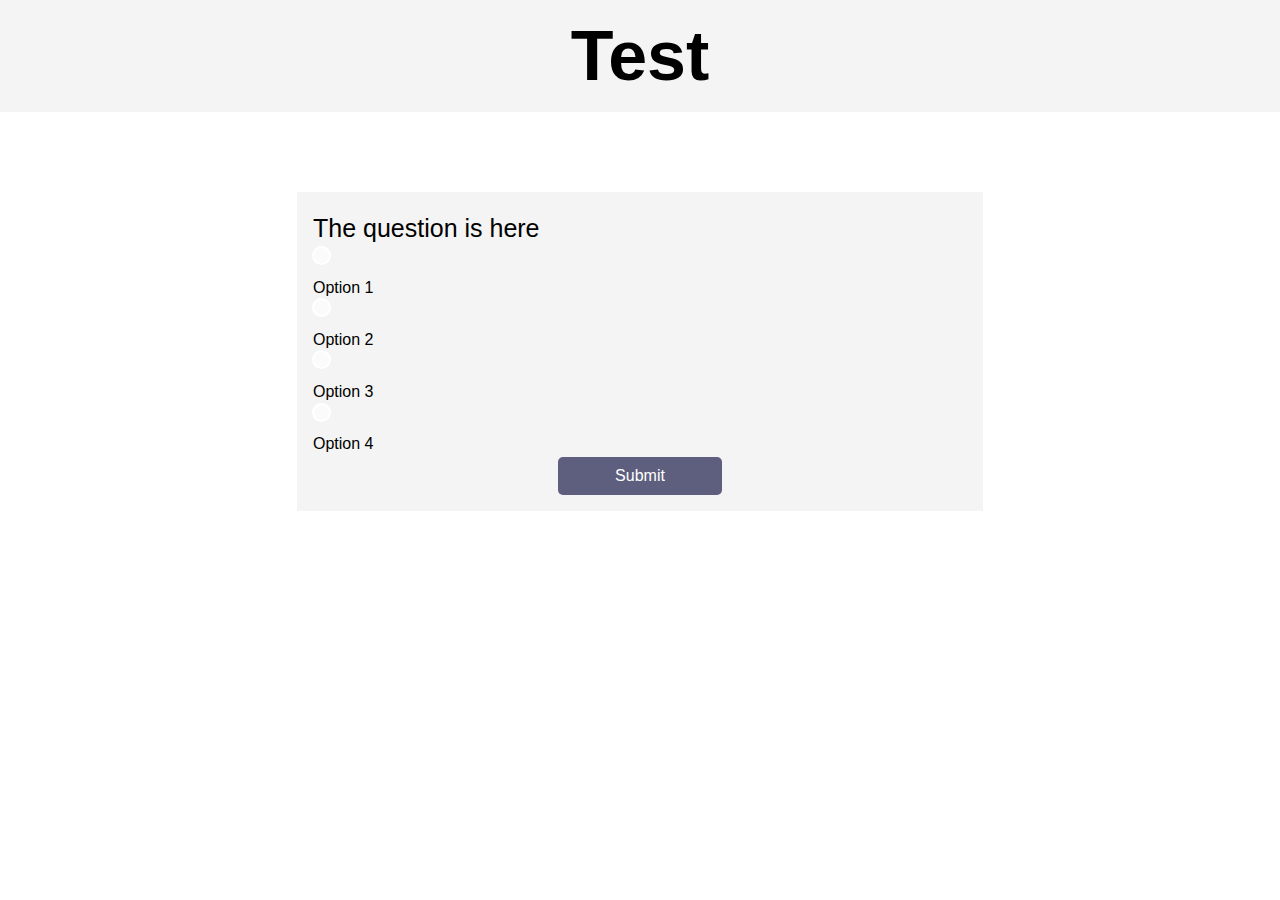
<file: frontend/index.html>
<!DOCTYPE html>
<html lang="en">
  <head>
    <meta charset="UTF-8" />
    <meta name="viewport" content="width=device-width, initial-scale=1.0" />
    <meta http-equiv="X-UA-Compatible" content="ie=edge" />
    <title>Tester</title>
    <link rel="stylesheet" href="style.css">
  </head>
  <body>
    <header>
      <h1>Test</h1>
    </header>

    <section class="container">
      <form id="my-form">
        <p style="font-size: 25px;">The question is here</p>
        <div class="form-check">
          <input type="radio" class="form-check-input" id="answer1id" name="groupOfMaterialRadios">
          <label class="form-check-label" for="answer1id">Option 1</label>
          <input type="radio" class="form-check-input" id="answer2id" name="groupOfMaterialRadios">
          <label class="form-check-label" for="answer2id">Option 2</label>
          <input type="radio" class="form-check-input" id="answer3id" name="groupOfMaterialRadios">
          <label class="form-check-label" for="answer3id">Option 3</label>
          <input type="radio" class="form-check-input" id="answer4id" name="groupOfMaterialRadios">
          <label class="form-check-label" for="answer4id">Option 4</label>
        </div>

        <input class="btn" type="submit" value="Submit" onclick="handleSubmit()">
      </form>
    </section>
    
    <script src="main.js"></script>
  </body>
</html>
</file>
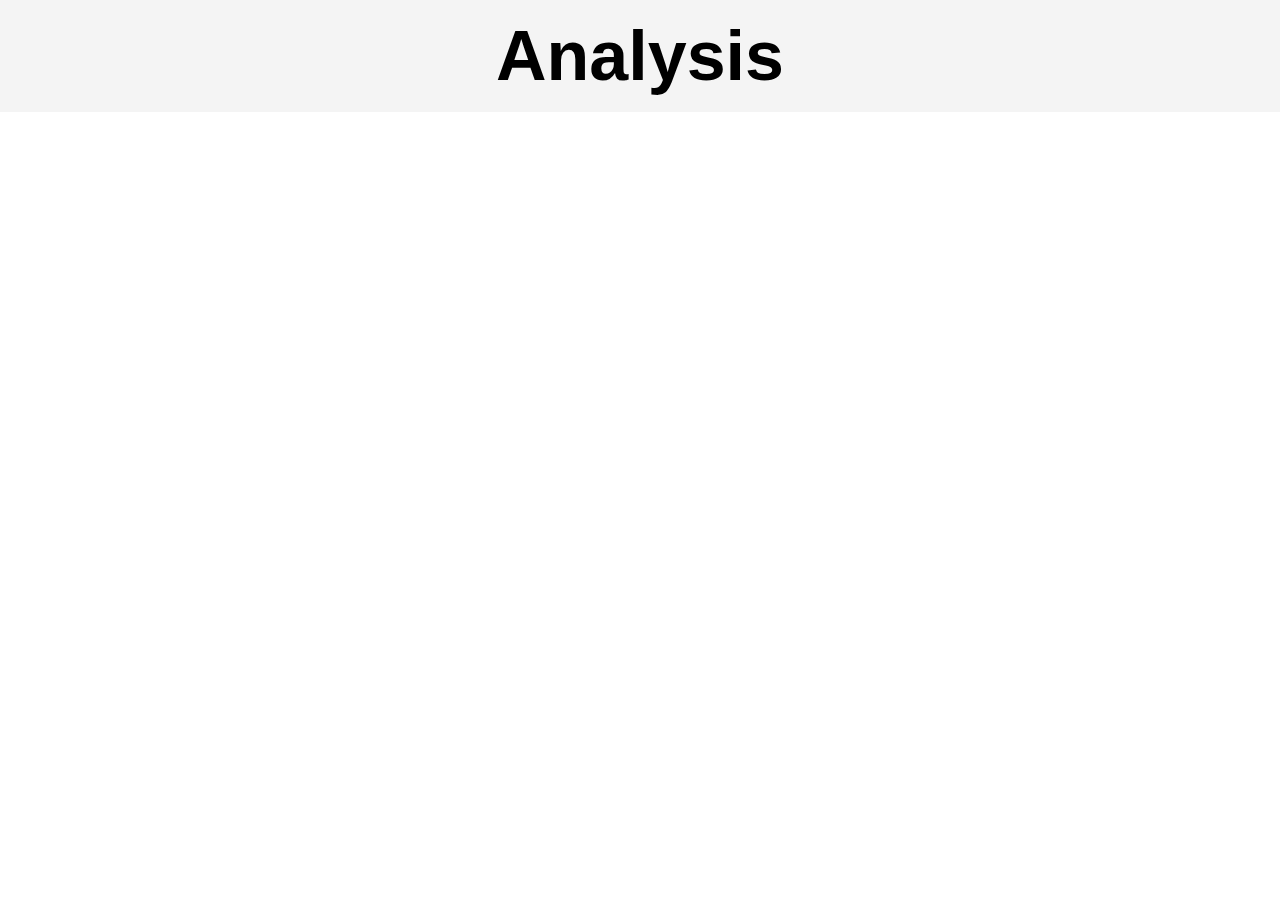
<file: frontend/analysis.html>
<!DOCTYPE html>
<html lang="en">
  <head>
    <meta charset="UTF-8" />
    <meta name="viewport" content="width=device-width, initial-scale=1.0" />
    <meta http-equiv="X-UA-Compatible" content="ie=edge" />
    <title>Analysis</title>
    <link rel="stylesheet" href="style.css">
  </head>
  <body onload="init()">
    <header>
        <h1>Analysis</h1>
      </header>
    <script src="analysis.js"></script>
    <div id="placeholder"></div>
  </body>
</html>
</file>
<file: frontend/style.css>
* {
    margin: 0;
    padding: 0;
    box-sizing: border-box;
  }
  
  body {
    font-family: Calibri, Helvetica, sans-serif;
    line-height: 1.6;
  }
  
  header {
    background: #f4f4f4;
    text-align: center;
    font-size: 35px;
  }
  .container {
    margin: auto;
    width: 750px;
    overflow: auto;
    padding: 5rem 2rem;
  }
  .containerAnalysis {
    margin: auto;
    width: 750px;
    overflow: auto;
    padding: 1rem 0.5rem;
  }
  #my-form {
    padding: 1rem;
    background: #f4f4f4;
  }
  #my-form label {
    display: block;
  }
  .my-form {
    padding: 1rem;
    background: #f4f4f4;
  }
  .my-form label {
    display: block;
  }

  #my-form input[type='text'] {
    width: 100%;
    padding: 8px;
    margin-bottom: 10px;
    border-radius: 5px;
    border: 1px solid #ccc;
  }

  .my-form input[type='text'] {
    width: 100%;
    padding: 8px;
    margin-bottom: 10px;
    border-radius: 5px;
    border: 1px solid #ccc;
  }
  
  .btn {
    display: block;
    width: 25%;
    padding: 10px 15px;
    border: 0;
    background: #5E5F7E;
    color: #fff;
    border-radius: 5px;
    margin:auto;
    font-size: 16px;
  }
  
  .btn:hover {
    background: #656790;
  }


  input[type='radio']:after {
    width: 15px;
    height: 15px;
    border-radius: 15px;
    top: -2px;
    left: -1px;
    position: relative;
    background-color: #FBFBFB;
    content: '';
    display: inline-block;
    visibility: visible;
    border: 2px solid white;
}

input[type='radio']:checked:after {
    width: 15px;
    height: 15px;
    border-radius: 15px;
    top: -2px;
    left: -1px;
    position: relative;
    background-color: #D8D8D8;
    content: '';
    display: inline-block;
    visibility: visible;
    border: 2px solid white;
}
</file>
